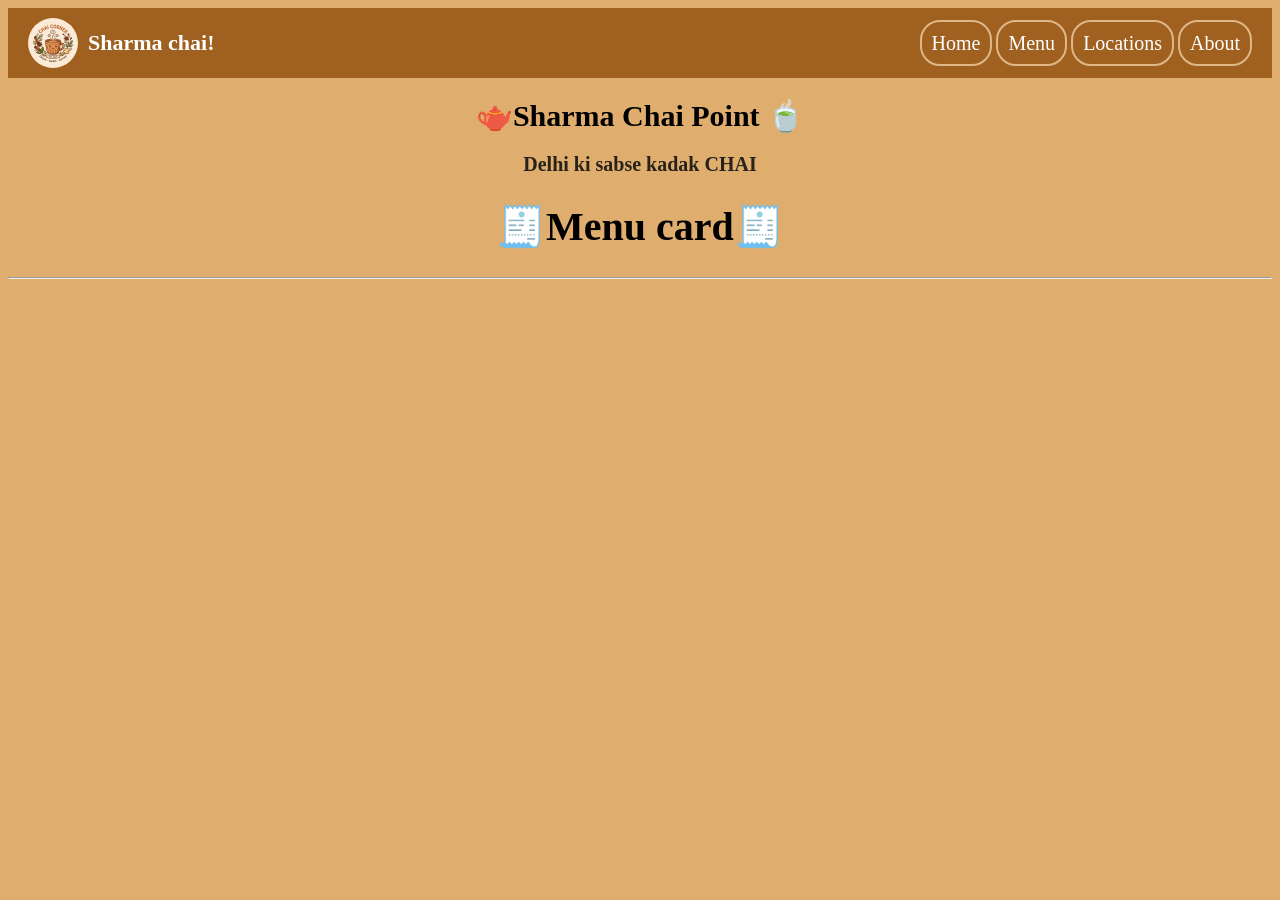
<file: chaibar/menu.html>
<!DOCTYPE html>
<html lang="en">
    <head>
        <meta charset="UTF-8"/>
        <meta http-equiv="X-UA-compatible" content="IE-edge"/>
        <meta name="viewport" content="width=device-width , initial-scale=1.0"/>
        <link rel="stylesheet" href="style.css"/>
        <title>Menu page</title>
    </head>
     <header>
      <div class="logo">
        <img src="content/image copy 3.png" alt="logo">
        <span>Sharma chai!</span>
      </div>
      <nav >
        <a class="navi" herf="#">Home</a>
        <a class="navi" herf="#">Menu</a>
        <a class="navi" herf="#">Locations</a>
        <a class="navi" herf="#">About</a>
      </nav>
    </header>
     <body id="page">
        <h1 id="heading"><b>🫖Sharma Chai Point 🍵</b></h1>
        <h3 id="subheading">Delhi ki sabse kadak CHAI</h3>
        <h1 id="menucard">🧾Menu card🧾</h1>
       <hr>
       </body>
</html>
</file>
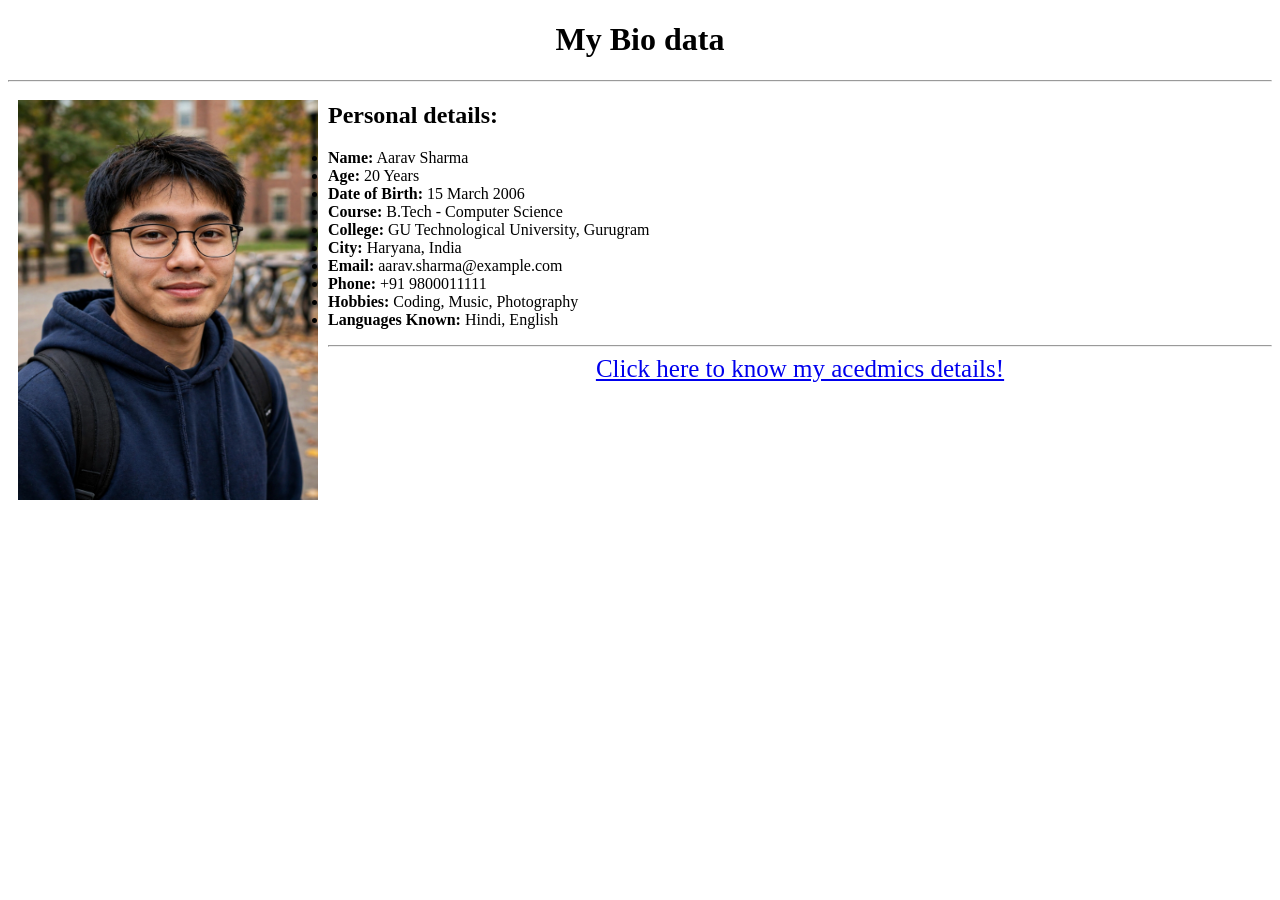
<file: web/4-exp.html>
<!DOCTYPE html>
<html lang="en">
    <head>
        <meta charset="UTF-8"/>
        <meta http-equiv="X-UA-compatible" content="IE-edge"/>
        <meta name="viewport" content="width=device-width initial-scale=1.0"/>
        <title>Bio Data</title>

    </head>
    <body>
        <h1 style="text-align:center">My Bio data</h1>
        <hr>
        <img src="content/image.png" align="left" height="400" width="300" hspace="10" vspace="10">
        <h2><b>Personal details:</b></h2>
        <ul>
  <li><b>Name:</b> Aarav Sharma</li>
  <li><b>Age:</b> 20 Years</li>
  <li><b>Date of Birth:</b> 15 March 2006</li>
  <li><b>Course:</b> B.Tech - Computer Science</li>
  <li><b>College:</b> GU Technological University, Gurugram</li>
  <li><b>City:</b> Haryana, India</li>
  <li><b>Email:</b> aarav.sharma@example.com</li>
  <li><b>Phone:</b> +91 9800011111</li>
  <li><b>Hobbies:</b> Coding, Music, Photography</li>
  <li><b>Languages Known:</b> Hindi, English</li>
</ul>
<hr>
<div style="text-align:center;">
<a href="4exp(2).html" style="font-size:25px"  >Click here to know my acedmics details!</a>
</div>
    </body>
</html>
</file>
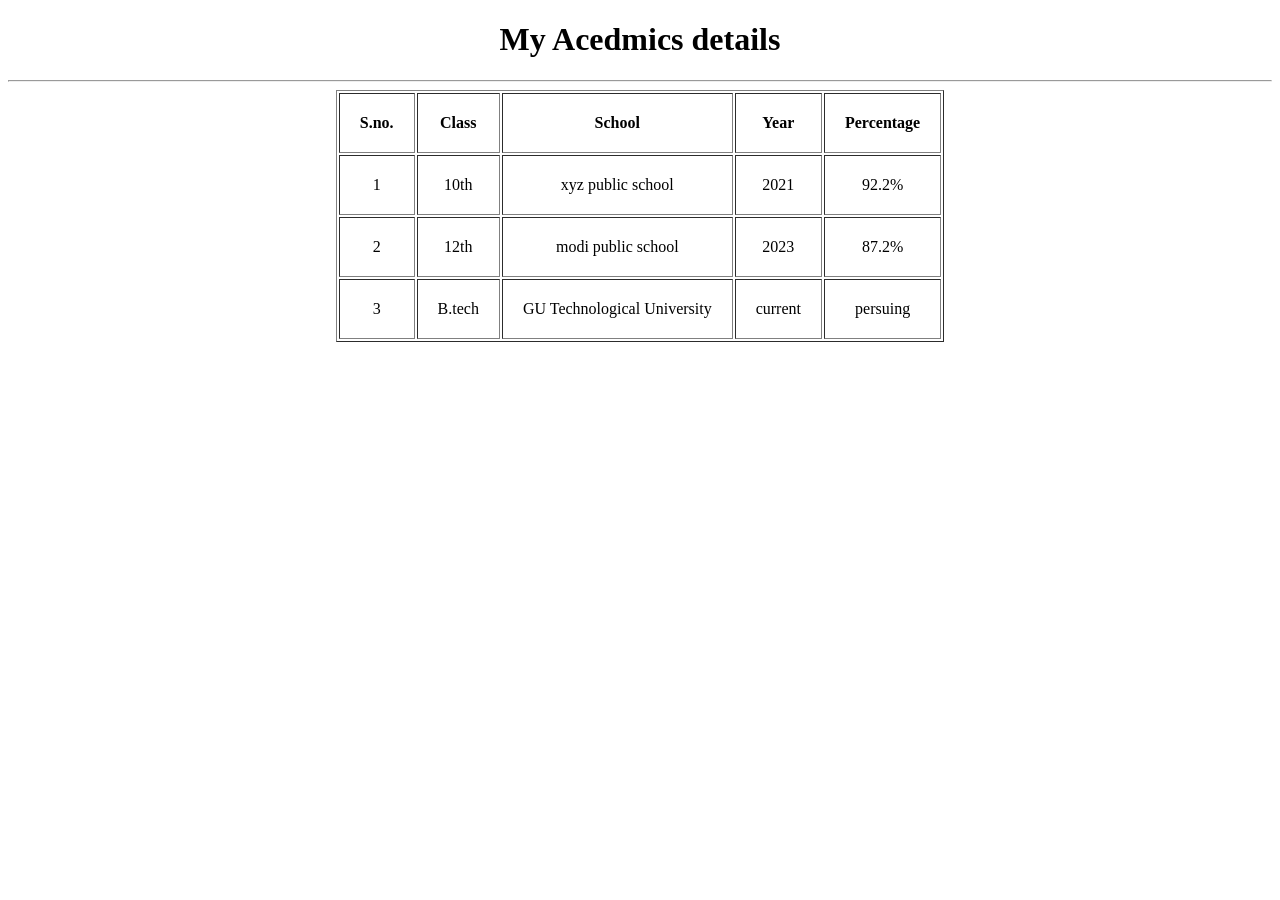
<file: web/4exp(2).html>
<!DOCTYPE html>
<html lang="en">
    <head>
        <meta charset="UFT-8"/>
        <meta http-equiv="X-UA-compatible" content="IE-edge"/>
        <meta name="viewport" content="width=device-width initial-scale=1.0"/>
        <title>Academics</title>
    </head>
    <body>
        <h1 style="text-align:center">My Acedmics details</h1><hr>
      <div style="text-align:center">  
        <table border="1" cellpadding="20" style="margin-left:auto; margin-right:auto;">
            <tr>
                <th>S.no.</th>
                <th>Class</th>
                <th>School</th>
                <th>Year</th>
                <th>Percentage</th>
            </tr>
                <tr>
                    <td>1</td>
                    <td>10th</td>
                    <td>xyz public school</td>
                    <td>2021</td>
                    <td>92.2%</td>
                </tr>
                <tr>
                    <td>2</td>
                    <td>12th</td>
                    <td>modi public school</td>
                    <td>2023</td>
                    <td>87.2%</td>
                </tr>
                <tr>
                    <td>3</td>
                    <td>B.tech</td>
                    <td>GU Technological University</td>
                    <td>current</td>
                    <td>persuing</td>
                </tr>

            
        </table>
        </div>
    </body>
</html>
</file>
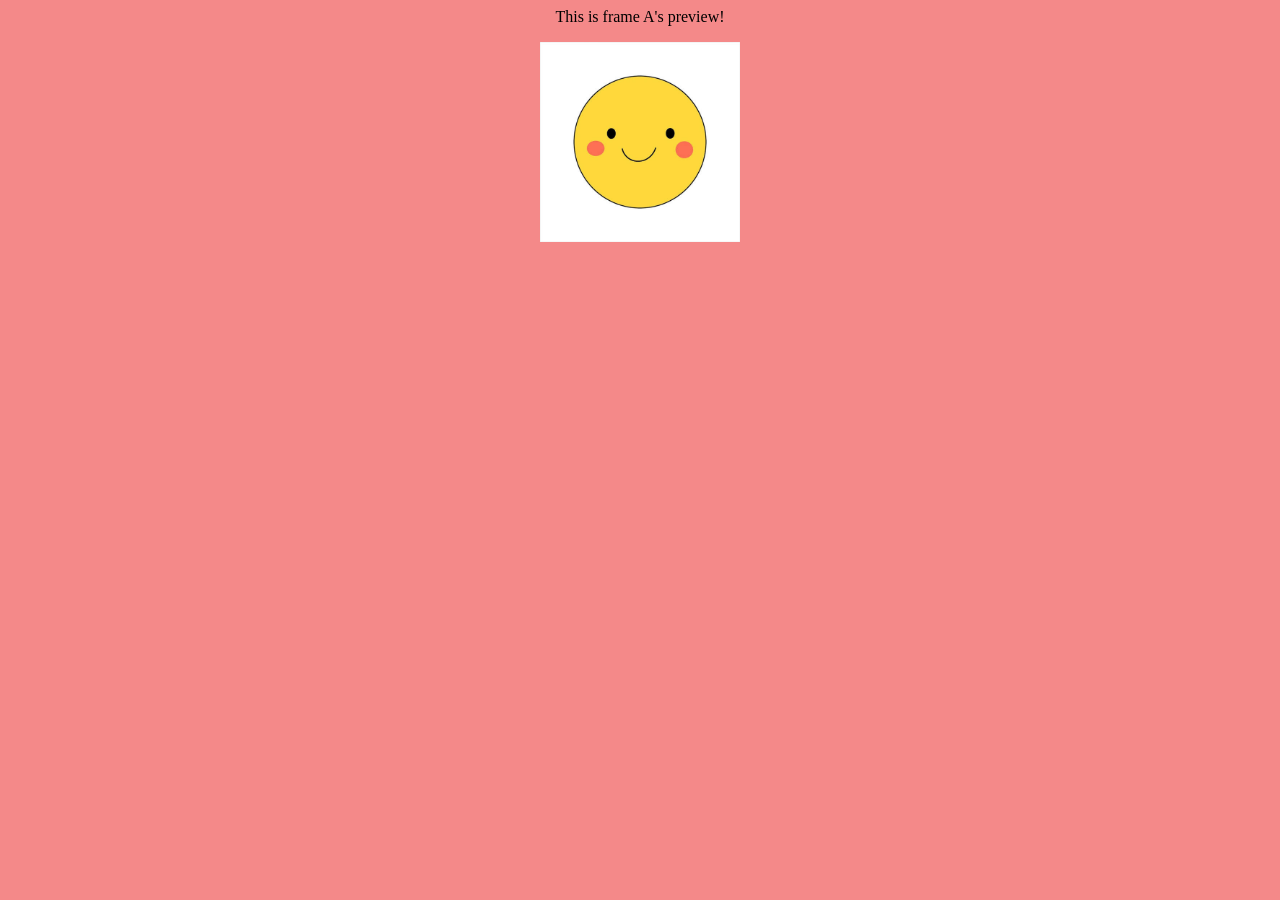
<file: web/6thA.html>
<html>
    <head>
        <title>Data A</title>
    </head>
    <body style="background-color:rgb(244, 137, 137)">
        <p style="text-align:center">This is frame A's preview!</p>
        <div style="text-align:center"><img src="content/images (3).jpg" height="200"></div>
    </body>
</html>
</file>
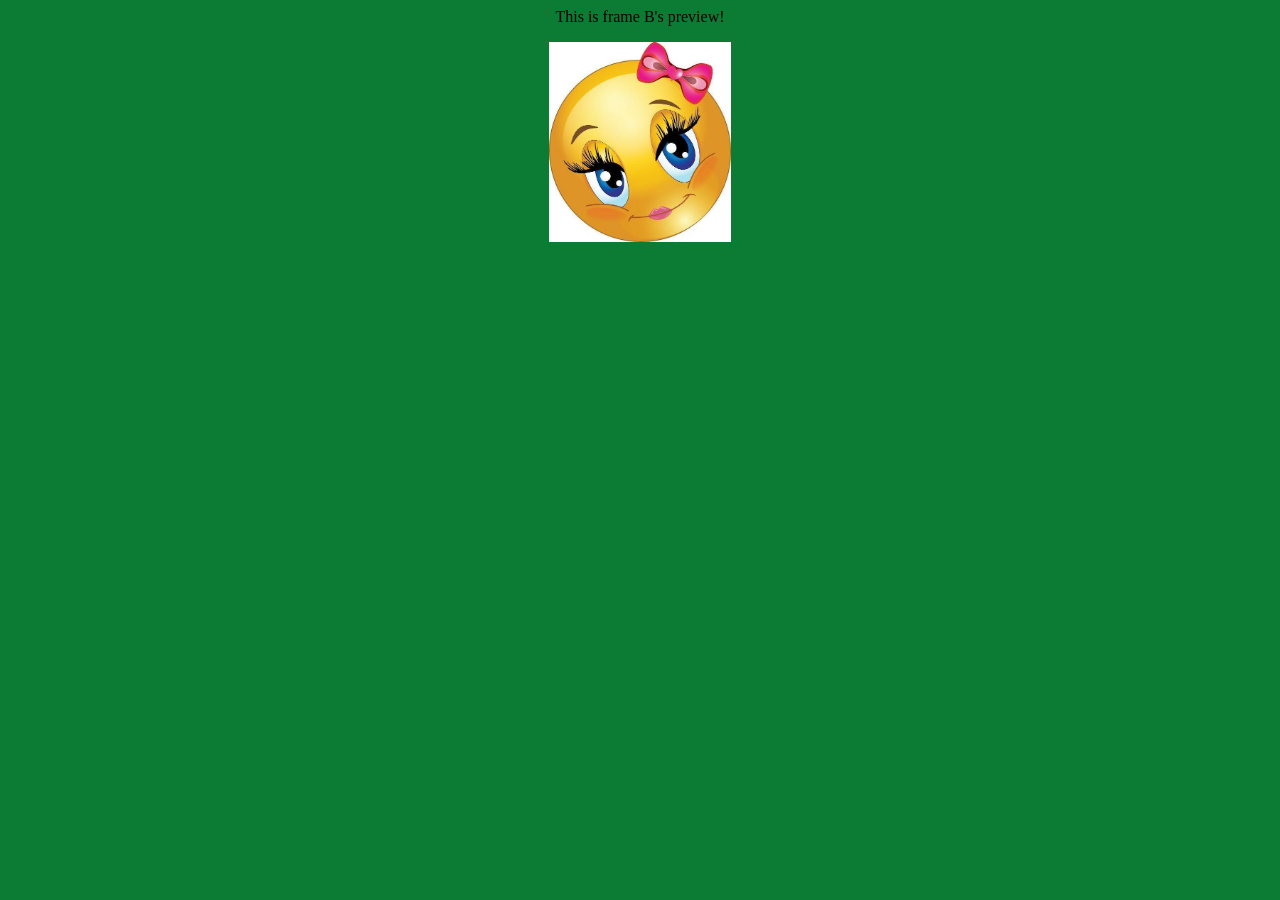
<file: web/6thB.html>
<html>
    <head>
        <title>Data A</title>
    </head>
    <body style="background-color:rgb(12, 123, 52)">
        <p style="text-align:center">This is frame B's preview!</p>
        <div style="text-align:center"><img src="content/images (4).jpg" height="200"></div>
    </body>
</html>
</file>
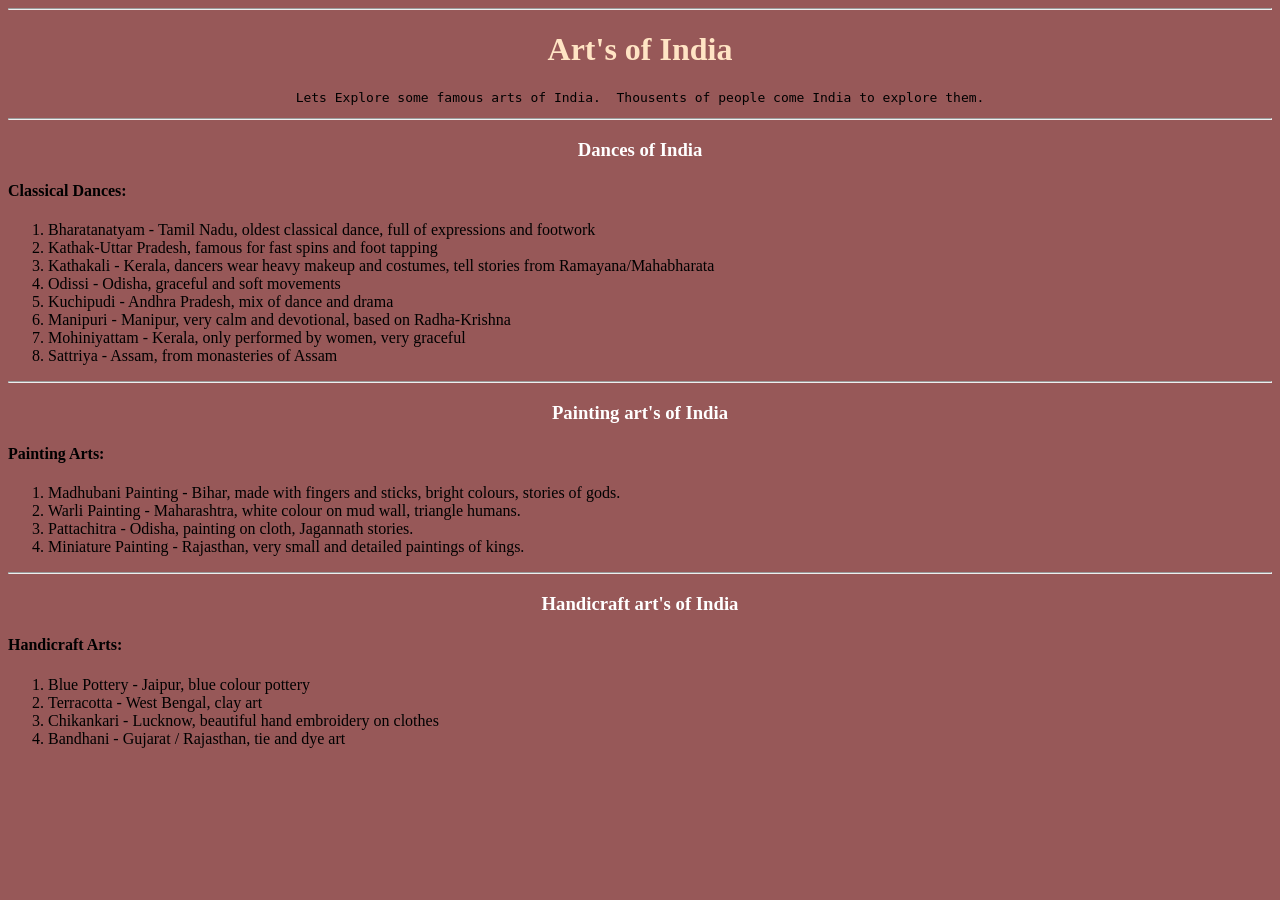
<file: web/art_form.html>
<!DOCTYPE HTML>
<html lang="en">
    <head>
        <meta charset=" UTF-8"/>
        <meta http-equiv="X-UA-compatible" content="IE=Edge"/>
        <meta name="viewport" content="width=device-width, initial scale=1.0"/>
        <title>Art of India</title>

    </head>
    <body style="background-color:rgb(151, 88, 88);">
        <hr>
        <h1 style="text-align: center; color: bisque;">Art's of India</h1>
        <pre style="text-align: center">Lets Explore some famous arts of India.  Thousents of people come India to explore them.</pre>
        <hr>
            <h3 style="text-align: center; color:white">Dances of India</h3>
            
               <h4>Classical Dances:</h4>
               <ol>
                <li>Bharatanatyam - Tamil Nadu, oldest classical dance, full of expressions and footwork</li> 
                <li>Kathak-Uttar Pradesh, famous for fast spins and foot tapping</li>
                <li>Kathakali - Kerala, dancers wear heavy makeup and costumes, tell stories from Ramayana/Mahabharata</li>
                    <li>Odissi - Odisha, graceful and soft movements</li>
                        <li>Kuchipudi - Andhra Pradesh, mix of dance and drama</li>
                        <li>Manipuri - Manipur, very calm and devotional, based on Radha-Krishna</li>
                       <li>Mohiniyattam - Kerala, only performed by women, very graceful</li>
                       <li>Sattriya - Assam, from monasteries of Assam</li>
            </ol>
        
           <hr>
           <h3 style="text-align: center; color:white">Painting art's of India</h3>
           <h4>Painting Arts:</h4>
           <ol>
           <li>Madhubani Painting - Bihar, made with fingers and sticks, bright colours, stories of gods.</li>
          <li> Warli Painting - Maharashtra, white colour on mud wall, triangle humans.</li>
          <li> Pattachitra - Odisha, painting on cloth, Jagannath stories.</li>
          <li> Miniature Painting - Rajasthan, very small and detailed paintings of kings.</li>
           </ol>
           <hr>
            <h3 style="text-align: center; color:white">Handicraft art's of India</h3>
            <h4>Handicraft Arts:</h4>
            <ol>
               <li>Blue Pottery - Jaipur, blue colour pottery</li>
               <li>Terracotta - West Bengal, clay art</li>
              <li>Chikankari - Lucknow, beautiful hand embroidery on clothes</li>
                <li>Bandhani - Gujarat / Rajasthan, tie and dye art</li>
                
            </ol>
           
        
    </body>
</html>
</file>
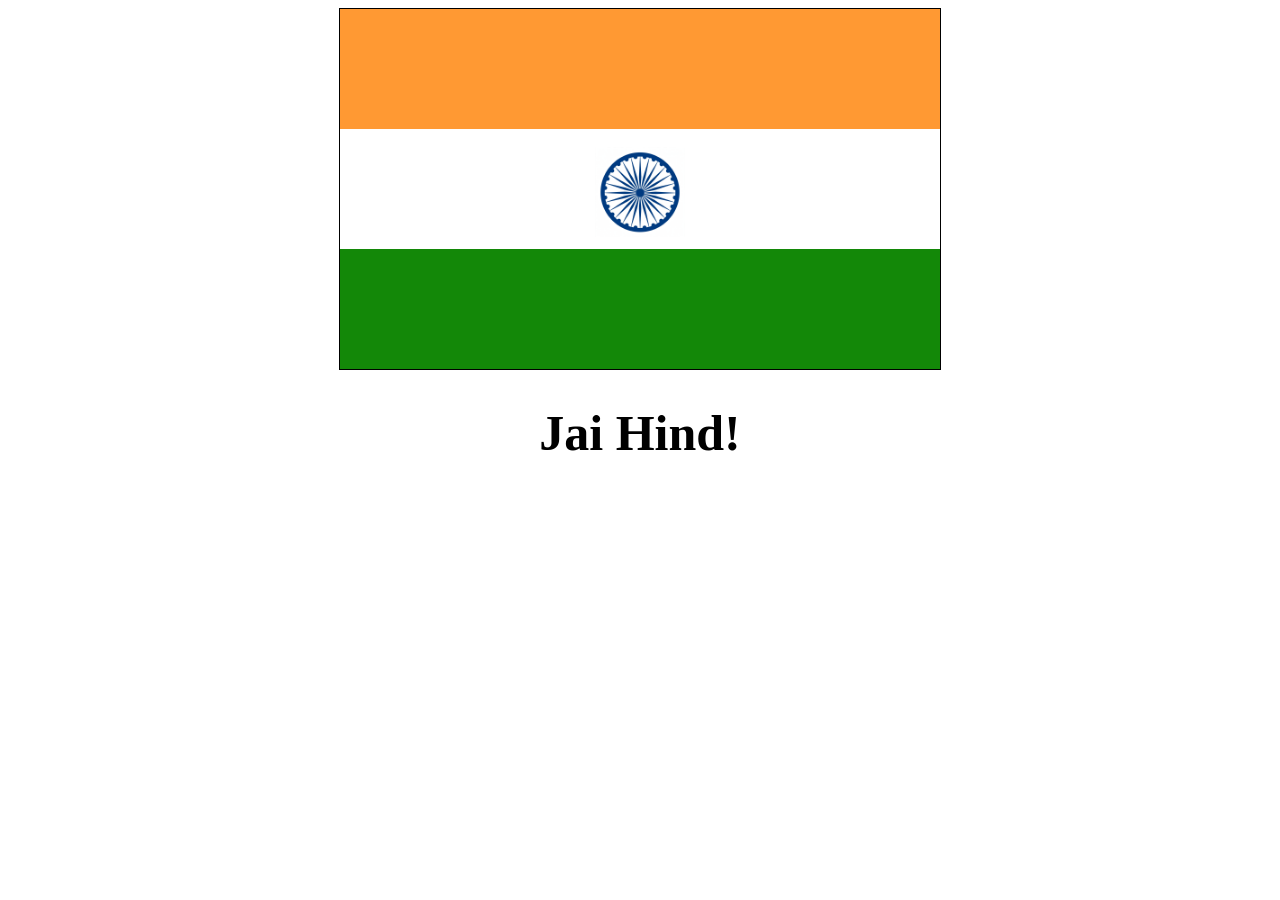
<file: web/flag.html>
<html>
    <head>
        <title>Flag</title>
    </head>
    <body>
        <div style="height:360; width:600; border:1px solid black; margin-left: auto; margin-right:auto;">
            <div style="height:120; background-color:#FF9933"></div>
            <div style="height:120; background-color:white; text-align: center;">
                <img src="content/image copy.png" height="90" width="90" vspace="18" >
            </div>
            <div style="height:120; background-color:#138808"></div>
        </div>
        <h1 style="text-align:center; font-size:50">Jai Hind!</h1>
    </body>
</html>
</file>
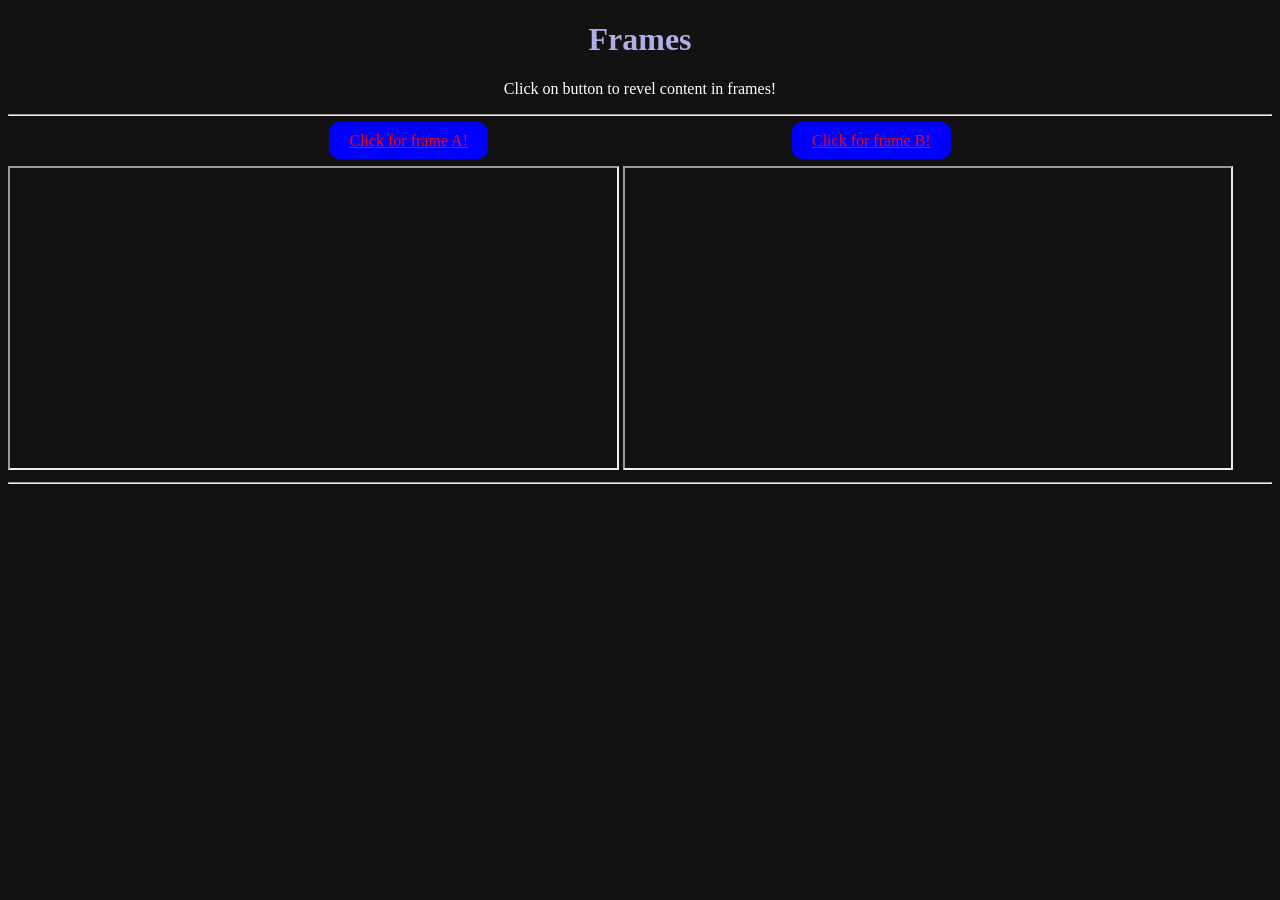
<file: web/frames.html>
<!DOCTYPE html>
<html lang="en">
    <head>
        <meta charset="UTF-8"/>
        <meta http-equiv="X-UA-compatible" content="IE-edge"/>
        <meta name="viewport" content="width=device-width, initial-scale=1.0"/>
        <title>Frames</title>
    </head>
    <body style="background-color: rgb(19, 17, 17);">
        <h1 style="text-align:center; color:rgb(175, 175, 230)">Frames</h1>
        <p style="text-align:center; color:white">Click on button to revel content in frames!</p>
        <hr>
        <p style="text-align:center">
            <a href="6thA.html" target="frame1" style="padding:10px 20px; border-radius:10px; background-color: blue; color:red; margin:150px">Click for frame A!</a>
            
            <a href="6thB.html" target="frame2" style="padding:10px 20px; border-radius:10px; background-color: blue; color:red; margin:150px">Click for frame B!</a>
        </p>
        
         <iframe name="frame1" width="48%" height="300" ></iframe>
      <iframe name="frame2" height="300" width="48%" ></iframe><hr>
    </body>
</html>
</file>
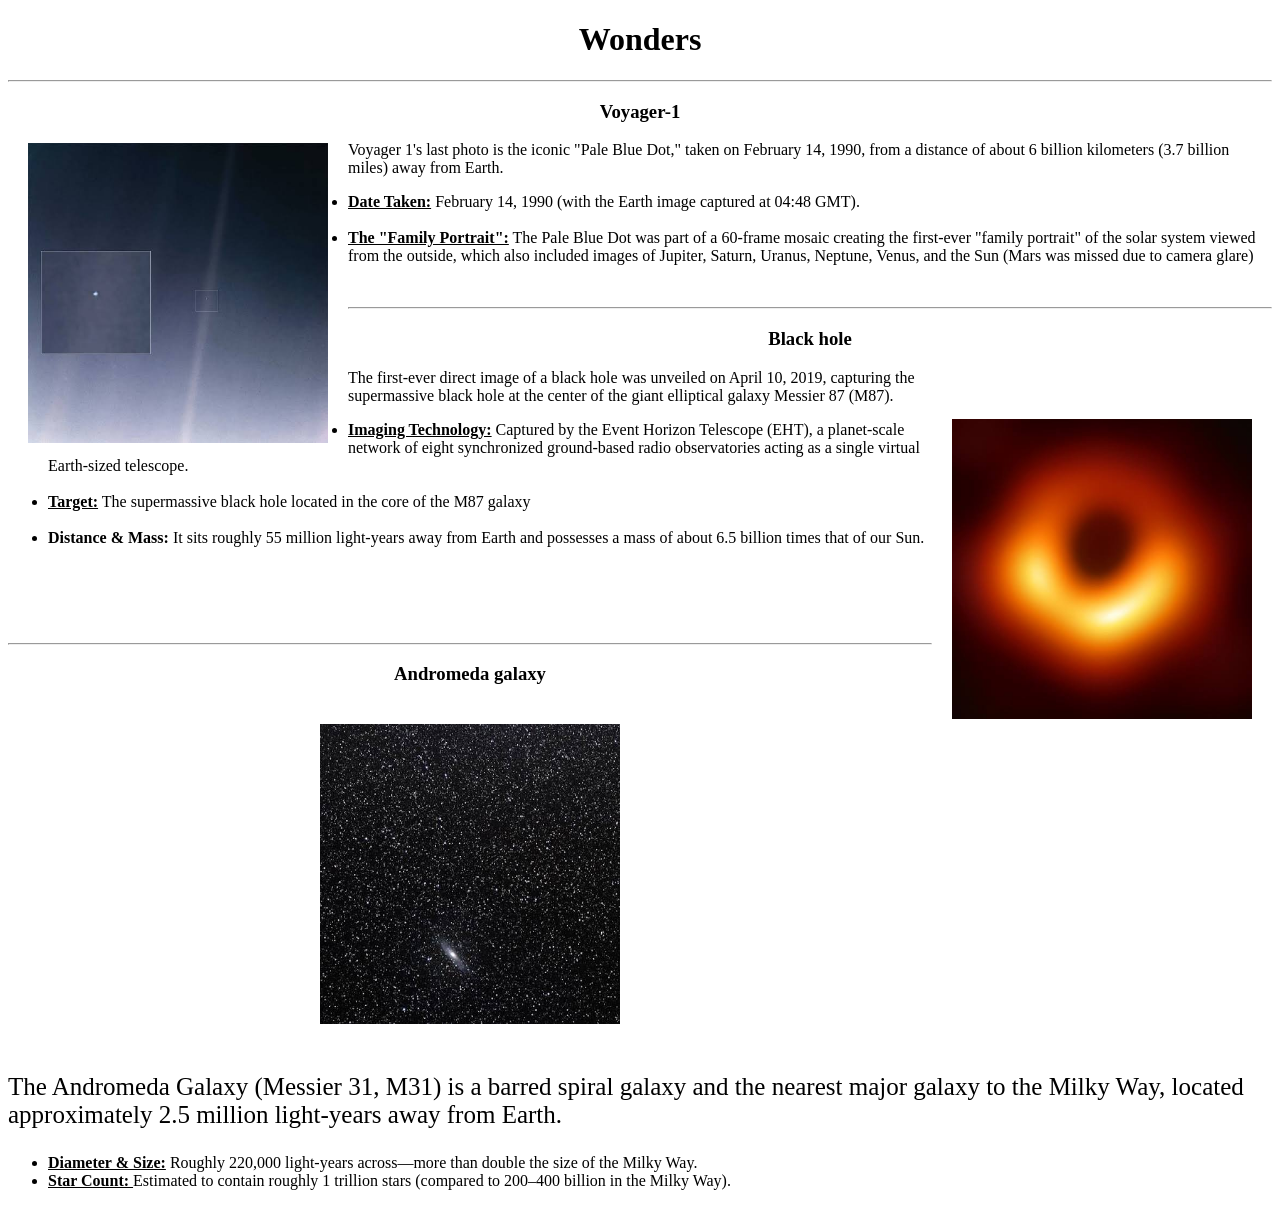
<file: web/images.html>
<!DOCTYPE html>
<html lang="en">
    <head>
        <meta charset="UTF-8"/>
        <meta http-equiv="X-UA-compatible"/>
        <meta name="viewport" content="width=device-width, initial-scale=1.0"/>
        <title>Images</title>
    </head>
    <body>
        <h1 style="text-align:center">Wonders</h1>
        <hr>
        <h3 style="text-align:center">Voyager-1</h3>
        <img src="content/images.jpg" height="300px" width="300px" align="left" alt="Voyager-1" hspace="20" vspace="2">
        <p style=" font-size: 25;">Voyager 1's last photo is the iconic "Pale Blue Dot," taken on February 14, 1990, from a distance of about 6 billion kilometers (3.7 billion miles) away from Earth.</p>
        <ul>
            <li><u><b>Date Taken:</b></u> February 14, 1990 (with the Earth image captured at 04:48 GMT).</li>
            <br>
            <li><b><u>The "Family Portrait":</b></u> The Pale Blue Dot was part of a 60-frame mosaic creating the first-ever "family portrait" of the solar system viewed from the outside, which also included images of Jupiter, Saturn, Uranus, Neptune, Venus, and the Sun (Mars was missed due to camera glare)</li>
        </ul>
        <br>
         <hr>
         <h3 style="text-align:center">Black hole</h3>
        <img src="content/images (1).jpg" height="300" width="300" align="right" alt="blackhole" hspace="20" vspace="50">
        <p style="font-size:25 ">The first-ever direct image of a black hole was unveiled on April 10, 2019, capturing the supermassive black hole at the center of the giant elliptical galaxy Messier 87 (M87).</p>
        <ul><li><b><u>Imaging Technology:</u></b>  Captured by the Event Horizon Telescope (EHT), a planet-scale network of eight synchronized ground-based radio observatories acting as a single virtual Earth-sized telescope.</li><br>
            
            <li><b><u>Target:</u></b> The supermassive black hole located in the core of the M87 galaxy</li>
        <br>
         <li><b>Distance & Mass:<u></u></b> It sits roughly 55 million light-years away from Earth and possesses a mass of about 6.5 billion times that of our Sun.</li><br>
        
         
        </ul><br><br><br>
        <hr>

        <div style="text-align:center">
            <h3>Andromeda galaxy</h3>
         <img src="content/images (2).jpg" height="300" width="300"  alt="Andromeda" hspace="20px" vspace="20px"></div>
         <p style="font-size:25px">The Andromeda Galaxy (Messier 31, M31) is a barred spiral galaxy and the nearest major galaxy to the Milky Way, located approximately 2.5 million light-years away from Earth.</p>
         <ul>
            <li><b><u>Diameter & Size:</u></b> Roughly 220,000 light-years across—more than double the size of the Milky Way.</li>
            <li><b><u>Star Count: </u></b>Estimated to contain roughly 1 trillion stars (compared to 200–400 billion in the Milky Way).</li>
         </ul>

    </body>
</html>
</file>
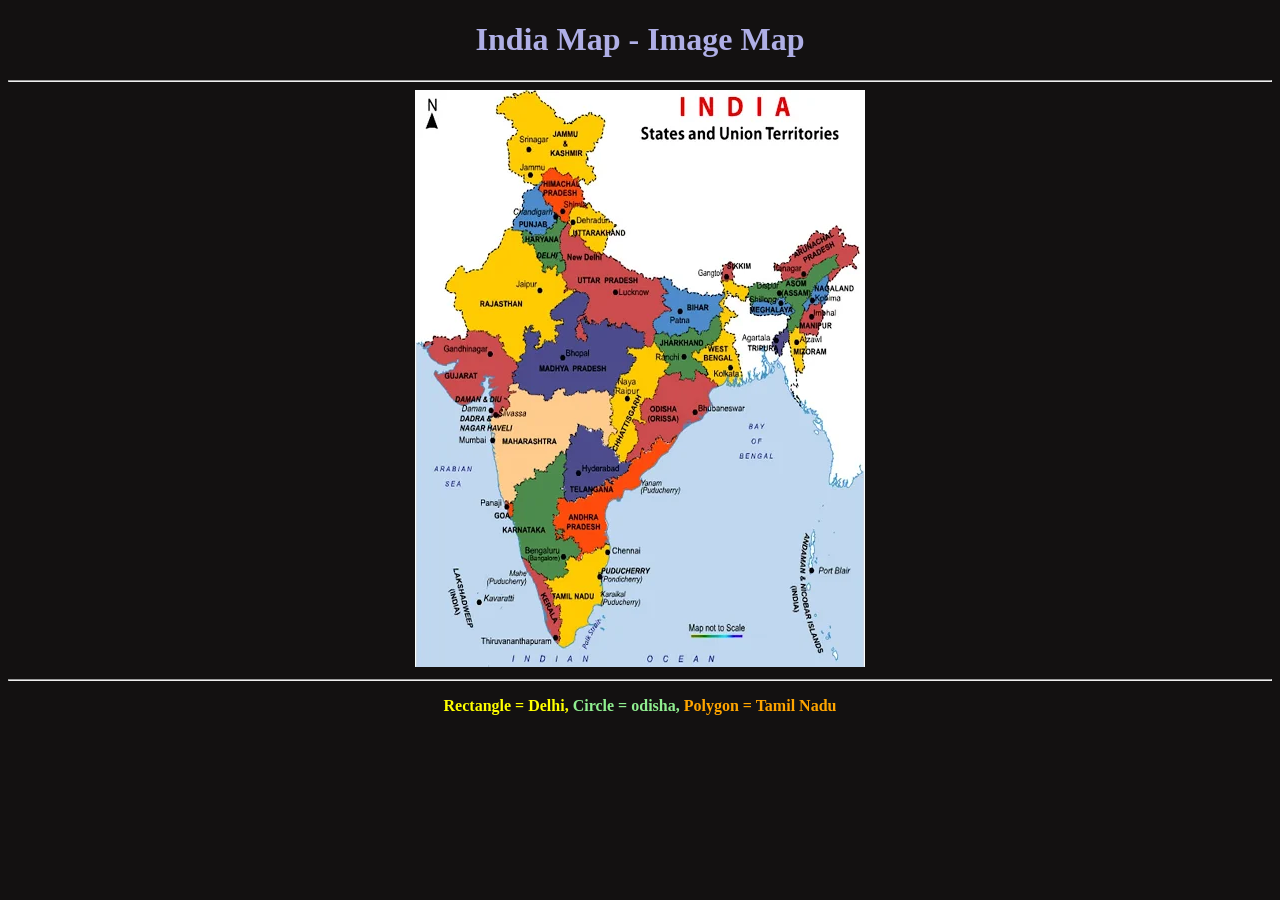
<file: web/map.html>
<!DOCTYPE html>
<html>
<head>
    <title>India Image Map</title>
</head>
<body style="text-align:center; background-color: rgb(19,17,17); color: white;">
    <h1 style="color: rgb(175,175,230);">India Map - Image Map</h1>
   
    <hr>

   

    
<img src="content/download (1).webp" usemap="#image-map">

<map name="image-map">
    <area target="_blank" alt="Rectangle" title="Ractangle-UP" href="https://en.wikipedia.org/wiki/Uttar_Pradesh" coords="224,229,139,153" shape="rect">
    <area target="_blank" alt="Odisha" title="Circle-Odisha" href="https://en.wikipedia.org/wiki/Odisha" coords="258,323,51" shape="circle">
    <area target="_blank" alt="Tamilnadu" title="Polygone-Tamilnadu" href="https://en.wikipedia.org/wiki/Tamil_Nadu" coords="148,447,131,509,150,559,192,503,192,451" shape="poly">
</map>

    <hr>
    <p>
        <b style="color:yellow;">Rectangle = Delhi, </b> 
        <b style="color:lightgreen;">Circle = odisha, </b> 
        <b style="color:orange;">Polygon = Tamil Nadu</b>
    </p>
</body>
</html>
</file>
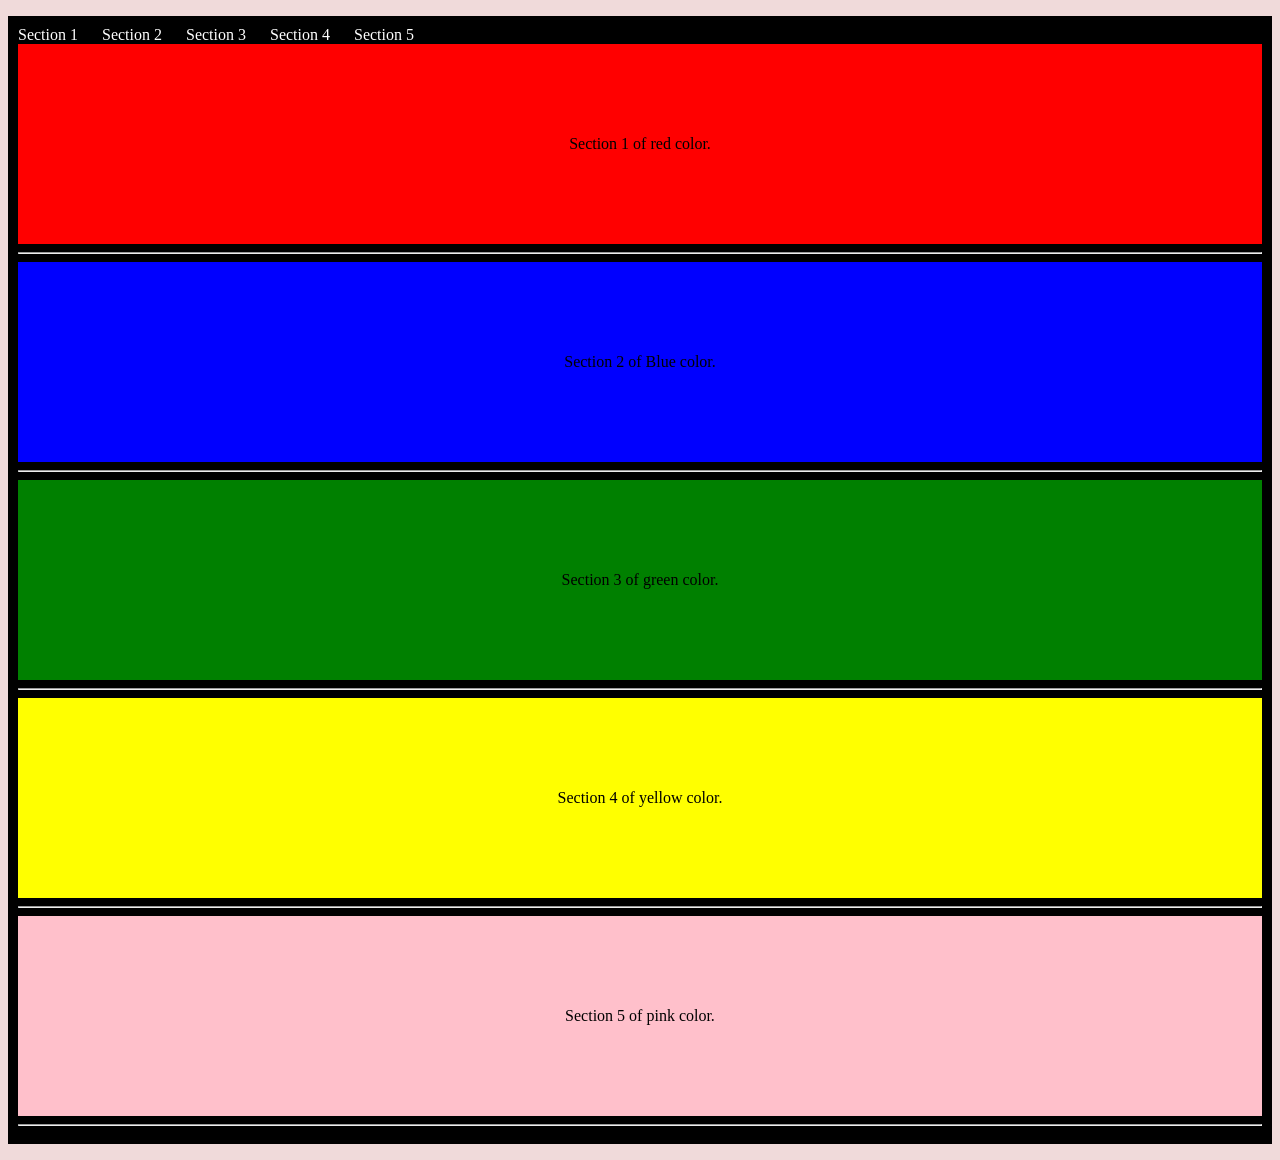
<file: web/sections.html>
<!DOCTYPE html>
<html lang="en">
    <head>
        <meta charset="UTF-8"/>
        <meta http-equiv=" X-UA-Compatible " content="IE-Edge"/>
        <meta name="viewport" content="width=device-width, initial-scale=1.0"/>
        <title>Sections</title>

    </head>
    <body style="background-color:rgb(240, 218, 218)">
        <ul style="list-style-type:none; background-color:black; padding:10px;">
            <li style="display:inline; margin-right:20px">
                <a href="#s1" style="text-decoration:none; color:white">Section 1</a>
            </li>
            <li style="display:inline; margin-right:20px">
                <a href="#s2" style="text-decoration:none; color:white">Section 2</a>
            </li>
            <li style="display:inline; margin-right:20px">
                <a href="#s3" style="text-decoration:none; color:white">Section 3</a>
            </li>
            <li style="display:inline; margin-right:20px">
                <a href="#s4" style="text-decoration:none; color:white">Section 4</a>
            </li>
            <li style="display:inline; margin-right:20px">
                <a href="#s5" style="text-decoration:none; color:white">Section 5</a>
            </li>
          
        <br>
        <section id="s1" style="background-color:red; height:200px; display:flex; 
         justify-content:center; align-items:center">Section 1 of red color.</section><hr>
        <section id="s2" style="background-color:blue; height:200px; display:flex; justify-content:center; align-items:center">Section 2 of Blue color.</section><hr>
        <section id="s3" style="background-color:green; height:200px; display:flex; justify-content:center; align-items:center">Section 3 of green color.</section><hr>
        <section id="s4" style="background-color:yellow; height:200px; display:flex; justify-content:center; align-items:center">Section 4 of yellow color.</section><hr>
        <section id="s5" style="background-color:pink; height:200px; display:flex;  justify-content:center; align-items:center">Section 5 of pink color.</section><hr>
      

    </body>
</html>
</file>
<file: chaibar/style.css>
#page{
    background-color: rgb(223, 174, 110);
}
#heading{
    text-align:center;
    font-size:30px;
}
#subheading{
    text-align:center;
    font-size:20px;
    color:rgb(40, 34, 25);
}
/* Main three boxes */
.box{
    display:flex;
    gap:50px;
    padding:20px;
}
@media (max-width: 700px) {
  .box {
    flex-direction: column;
  }
}
#box1{
   background-image: url(content/image.png); 
   background-size:cover;
   background-position:center;
   background-repeat:no-repeat;
   font-size:12px;
    gap:20px;
  padding:17px;
  border:2px solid rgb(174, 119, 24);
  border-radius:5px;
  text-align:left;
    width:100%;
    display:flex;
    flex-direction: column;
    height: 320px;
    position: relative;
    
    
}
#box2{
   background-image: url(content/image\ copy\ 2.png); 
   background-size:cover;
   background-position:center;
   background-repeat:no-repeat;
   font-size:12px;
    gap:20px;
  padding:17px;
  border:2px solid rgb(174, 119, 24);
  border-radius:5px;
  text-align:left;
    width:100%;
    display:flex;
    flex-direction: column;
    height: 320px;
    position: relative;
    
    
}
#box3{
   background-image: url(content/image\ copy.png); 
   background-size:cover;
   background-position:center;
   background-repeat:no-repeat;
   font-size:12px;
    gap:20px;
  padding:17px;
  border:2px solid rgb(174, 119, 24);
  border-radius:5px;
  text-align:left;
    width:100%;
    display:flex;
    flex-direction: column;
    height: 320px;
    position: relative;
    
    
}

.txt{
    position: absolute;
    top:20px;
    left:9px;
    font-size:20px;
    background-color: rgb(245, 245, 220,0.3);
    border-radius:20px;
    padding:5px;
}

/*order button*/
#orderbutton{
    text-align: center;
    font-size:20px;
    position:fixed;
    right:30px;
    bottom:30px;

}
.buttons1{
    border:1px solid black;
    background-color: rgb(165, 42, 42,0.5);
    border-radius:40px;
    font-size:20px;
    padding:9px;
    text-align: center;
    position: absolute;
    top:200px;
    left:5px;
    width:250px;

    
}
.txt{
   
    position:relative;
    height: 100px;
    
    left:-10px;
    bottom:20px;
    top:50px;
    
   
}

/* header part*/

.logo {
  display: flex;
  align-items: center;
  gap: 10px;
  
}

.logo img {
  width: 50px;
  height: 50px;
  border-radius: 50%; /* Isse logo gol ho jayega */
}

.logo span {
  font-size: 22px;
  font-weight: bold;
}
header{
    display: flex;
    justify-content: space-between;
    padding: 10px 20px;
    align-items: center;
    background-color: rgb(159, 96, 32);
    color:white;
}
.navi{
    padding:10px;
    font-size: 20px;
    border-radius: 20px;
border: 2px solid burlywood;
}
@media (max-width: 700px){
.navi{
    font-size: 9px;
    padding:1px;

}
.logo span {
  font-size: 15px;
  font-weight: bold;
}}




/* Menu page css*/
#menucard{
    font-size:40px;
    text-align:center;
    
}
</file>
